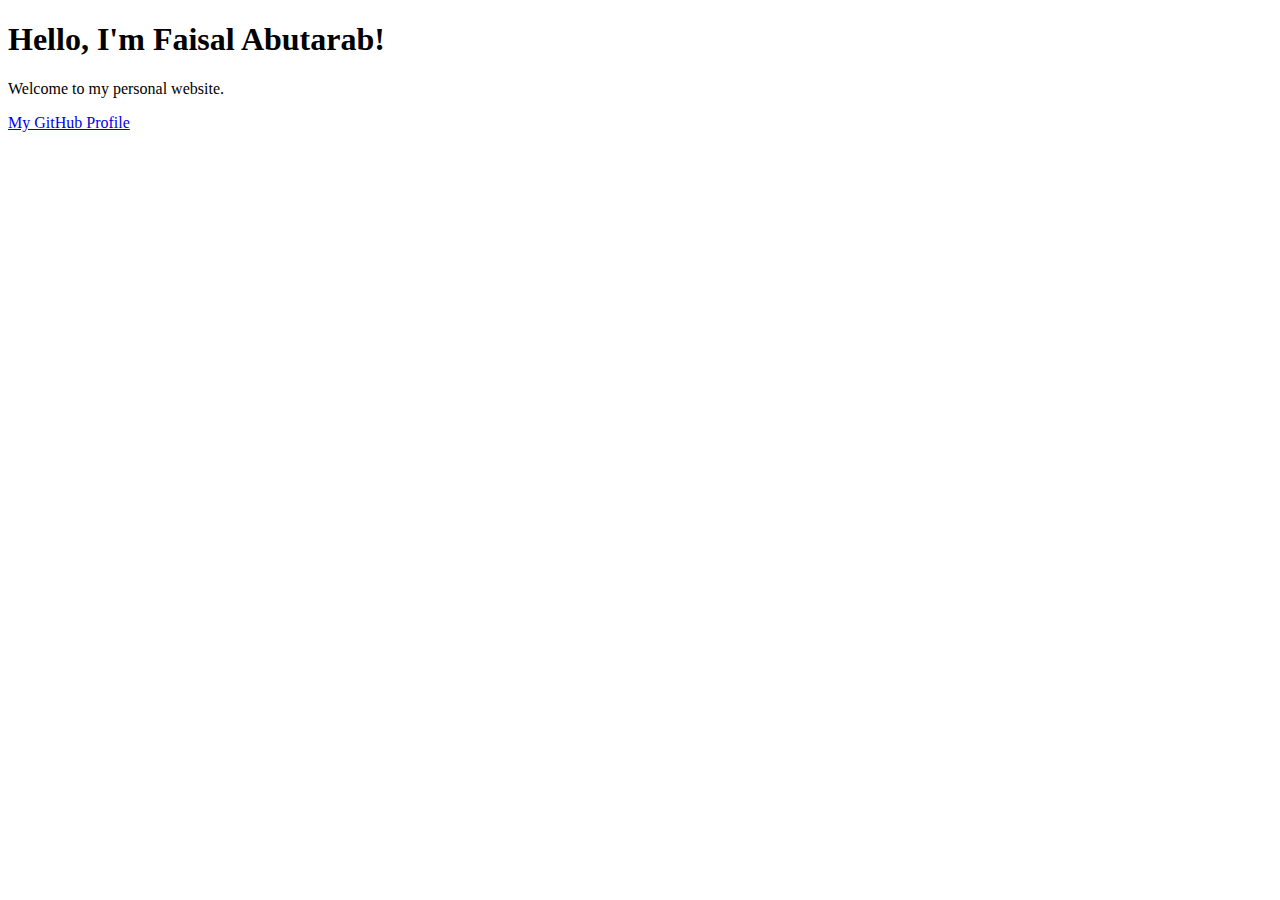
<file: index.html>
<!DOCTYPE html>
<html lang="en">
<head>
    <meta charset="UTF-8">
    <meta name="viewport" content="width=device-width, initial-scale=1.0">
    <title>Faisal Abutarab</title>
</head>
<body>
    <h1>Hello, I'm Faisal Abutarab!</h1>
    <p>Welcome to my personal website.</p>
    <a href="https://github.com/your-github-username">My GitHub Profile</a>
    </body>
</html>
</file>
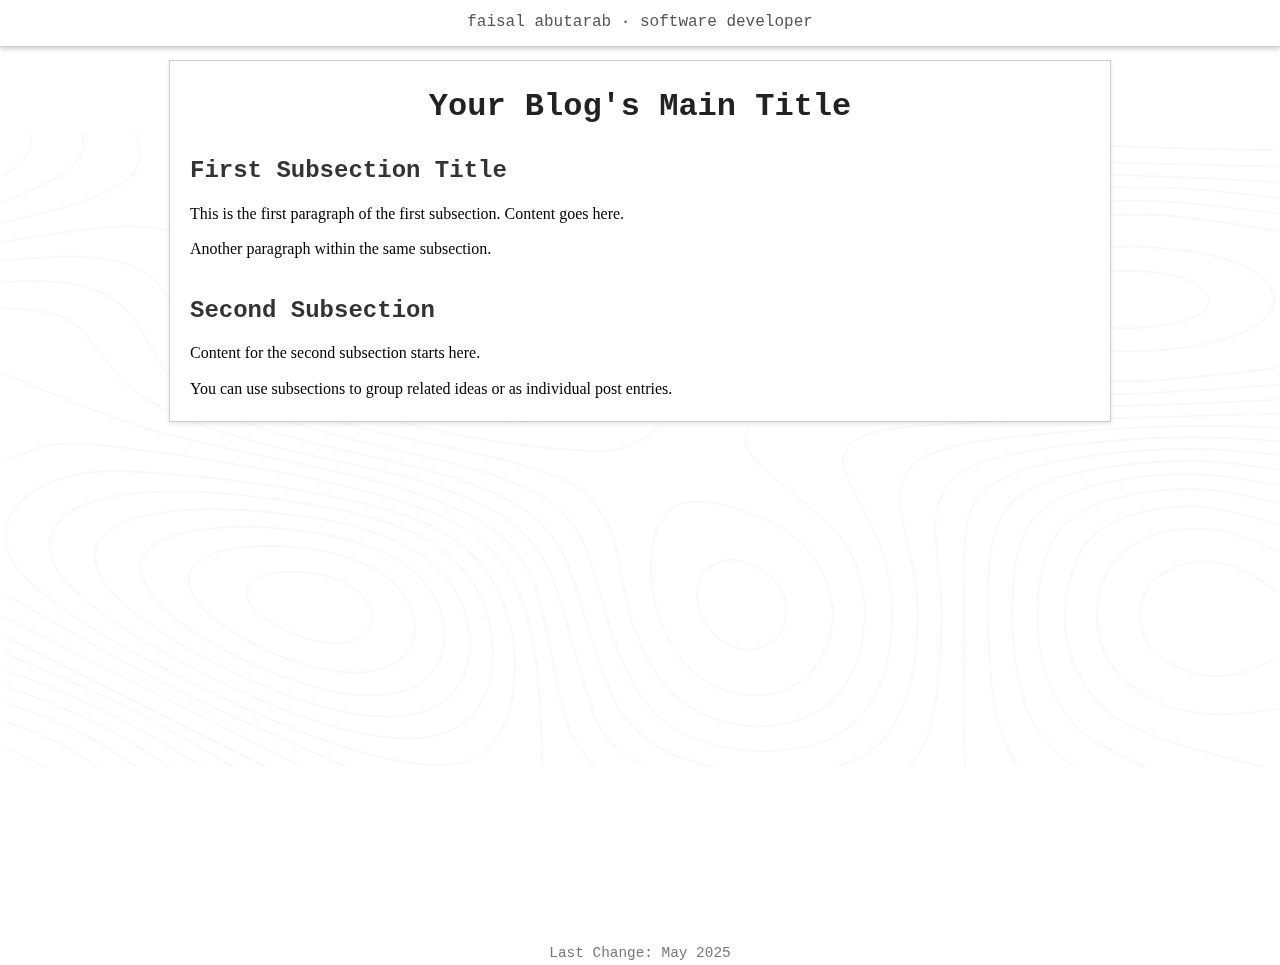
<file: blog1.html>
<!DOCTYPE html>
<html lang="en">
<head>
    <meta charset="UTF-8">
    <meta name="viewport" content="width=device-width, initial-scale=1.0">
    <title>My Blog</title>
    <link rel="stylesheet" href="blog_style.css">
</head>
<body>
     <div class="top-line">faisal abutarab &middot software developer</div>

    <svg class="" viewBox="0 0 1600 800">
        <path d="M551.934,242.424C557.175,248.668,568.773,252.605,578.894,254.286C590.741,256.254,608.96,255.356,619.095,250.85C626.942,247.362,635.643,240.532,636.767,234.343C637.831,228.482,632.724,219.809,627.136,214.912C620.141,208.783,605.824,205.062,594.975,203.953C584.378,202.871,571.297,204.341,562.814,207.987C556.018,210.908,548.613,215.544,546.734,221.18C544.807,226.959,547.419,237.043,551.934,242.424" stroke="#71717a" stroke-width="2" fill="none" stroke-linecap="round" stroke-miterlimit="4"/>
        <path d="M1314.139,218.182C1316.074,224.346,1323.905,229.961,1332.81,234.343C1347.538,241.591,1375.777,246.842,1398.995,247.837C1424.411,248.926,1460.711,244.106,1479.397,238.511C1490.236,235.265,1498.356,231.763,1503.724,226.263C1508.074,221.806,1512.641,215.521,1511.375,210.101C1509.504,202.091,1492.994,191.397,1480.753,185.859C1466.846,179.567,1448.831,177.936,1431.156,176.83C1411.175,175.58,1386.382,175.874,1366.834,180.377C1349.216,184.437,1326.137,191.887,1318.593,200.648C1314.157,205.8,1312.482,212.906,1314.139,218.182" stroke="#71717a" stroke-width="2" fill="none" stroke-linecap="round" stroke-miterlimit="4"/>
        <path d="M466.332,251.424C472.958,262.199,486.405,273.374,498.492,281.041C510.536,288.681,524.437,293.459,538.693,297.394C553.811,301.567,570.195,304.122,586.935,304.799C604.933,305.527,626.225,304.174,643.216,300.771C657.946,297.821,671.187,293.531,683.417,287.276C695.229,281.236,707.561,273.553,715.578,264.24C722.964,255.661,730.219,244.646,730.853,234.343C731.495,223.914,725.87,211.209,719.077,202.02C711.732,192.085,699.032,184.498,686.988,177.778C673.972,170.516,658.976,164.91,643.216,160.757C625.872,156.186,605.003,153.123,586.935,152.567C570.265,152.054,553.86,153.431,538.693,156.579C524.492,159.527,510.362,163.676,498.492,170.187C487.274,176.34,475.678,184.545,468.939,193.939C462.846,202.433,458.654,213.344,458.291,223.043C457.938,232.505,460.889,242.573,466.332,251.424" stroke="#71717a" stroke-width="2" fill="none" stroke-linecap="round" stroke-miterlimit="4"/>
        <path d="M1239.413,234.343C1247.499,244.235,1264.592,252.43,1279.558,258.586C1296.015,265.355,1314.915,268.863,1334.673,271.911C1357.02,275.359,1382.914,276.884,1407.035,276.906C1431.155,276.928,1456.488,275.35,1479.397,272.046C1500.553,268.995,1521.838,265.497,1539.764,258.586C1555.732,252.429,1573.793,244.142,1582.439,234.343C1588.759,227.18,1592.887,218.08,1592.455,210.101C1592.013,201.913,1586.392,192.947,1579.217,185.859C1569.633,176.391,1554.493,168.856,1535.678,162.768C1506.105,153.199,1455.475,146.223,1415.075,145.987C1374.337,145.749,1322.797,152.507,1292.253,161.616C1272.614,167.473,1256.875,174.679,1246.231,184.024C1238.19,191.084,1231.177,199.895,1230.151,208.417C1229.154,216.69,1233.217,226.764,1239.413,234.343" stroke="#71717a" stroke-width="2" fill="none" stroke-linecap="round" stroke-miterlimit="4"/>
        <path d="M4.331,56.566C4.331,56.566,27.244,41.814,33.073,32.323C38.201,23.974,39.747,4,39.747,4" stroke="#71717a" stroke-width="2" fill="none" stroke-linecap="round" stroke-miterlimit="4"/>
        <path d="M55.934,796L8.04,772.025" stroke="#71717a" stroke-width="2" fill="none" stroke-linecap="round" stroke-miterlimit="4"/>
        <path d="M407.448,242.424C411.534,257.272,422.209,271.263,434.522,282.828C448.666,296.114,469.042,306.866,489.97,315.152C513.769,324.573,543.758,330.56,570.854,333.761C597.524,336.912,626.145,337.615,651.256,334.489C674.094,331.646,695.581,326.715,715.578,317.602C735.817,308.378,758.077,294.406,771.859,279.221C783.806,266.059,795.418,249.151,796.477,234.343C797.449,220.747,789.933,205.64,781.315,193.939C771.794,181.011,755.758,171.149,739.698,161.627C721.169,150.641,697.185,140.531,675.377,133.656C654.28,127.005,633.042,122.688,611.055,120.577C588.394,118.401,563.46,118.606,541.331,121.212C520.727,123.639,500.614,127.734,482.412,134.72C465.018,141.396,446.662,150.67,434.171,161.551C423.523,170.826,414.643,180.987,410.05,193.599C404.98,207.523,403.351,227.537,407.448,242.424" stroke="#71717a" stroke-width="2" fill="none" stroke-linecap="round" stroke-miterlimit="4"/>
        <path d="M1596,297.11C1596,297.11,1479.75,312.507,1423.116,313.923C1368.594,315.287,1310.042,314.421,1262.312,306.368C1222.575,299.664,1180.97,286.741,1155.311,274.747C1139.242,267.237,1128.379,260.404,1118.881,250.505C1110.051,241.302,1100.759,228.49,1099.248,218.182C1098.019,209.792,1100.784,201.906,1105.564,193.939C1112.16,182.948,1127.2,170.854,1140.63,161.616C1155.06,151.691,1171.552,144.09,1189.95,137.162C1211.407,129.081,1232.599,122.826,1262.312,117.909C1308.032,110.343,1382.094,104.125,1439.196,105.872C1493.122,107.522,1596,126.232,1596,126.232" stroke="#71717a" stroke-width="2" fill="none" stroke-linecap="round" stroke-miterlimit="4"/>
        <path d="M4,90.154C4,90.154,71.736,62.806,87.697,48.485C96.554,40.537,100.982,32.305,103.238,24.242C105.13,17.482,102.743,4,102.743,4" stroke="#71717a" stroke-width="2" fill="none" stroke-linecap="round" stroke-miterlimit="4"/>
        <path d="M121.901,796C121.901,796,94.232,776.319,77.266,767.677C57.131,757.42,8.04,740.282,8.04,740.282" stroke="#71717a" stroke-width="2" fill="none" stroke-linecap="round" stroke-miterlimit="4"/>
        <path d="M357.592,218.182C357.862,228.859,359.716,240.072,363.672,250.505C367.906,261.67,375.161,273.389,383.004,282.828C390.68,292.067,398.122,298.981,410.05,306.707C427.754,318.173,454.62,330.796,482.412,339.56C516.945,350.451,565.777,358.514,603.015,362.106C634.632,365.155,664.558,366.431,691.457,362.769C714.85,359.585,734.569,354.781,755.779,344.407C780.462,332.335,809.977,310.898,828.891,290.909C845.214,273.659,863.62,252.099,865.668,234.343C867.302,220.175,860.564,206.674,851.063,193.939C837.964,176.383,809.547,159.589,785.349,145.455C759.374,130.283,728.153,116.208,699.497,106.949C672.731,98.3,646.682,93,619.095,90.363C590.461,87.626,559.948,87.99,530.653,91.499C500.982,95.054,467.581,101.515,442.211,111.798C420.745,120.499,400.366,131.616,386.643,145.455C374.773,157.426,366.465,173.908,361.809,187.249C358.078,197.939,357.33,207.779,357.592,218.182" stroke="#71717a" stroke-width="2" fill="none" stroke-linecap="round" stroke-miterlimit="4"/>
        <path d="M873.826,597.98C877.583,611.899,888.804,629.145,900.503,637.702C911.447,645.708,928.179,650.883,940.704,649.423C952.754,648.018,967.518,639.98,974.425,630.303C981.537,620.338,984.609,602.593,981.976,589.899C979.219,576.615,968.47,561.305,956.784,552.592C944.398,543.356,922.615,535.534,908.543,537.429C896.303,539.077,882.212,548.225,876.382,558.144C870.427,568.277,870.394,585.267,873.826,597.98" stroke="#71717a" stroke-width="2" fill="none" stroke-linecap="round" stroke-miterlimit="4"/>
        <path d="M1596,297.11C1596,297.11,1479.75,312.507,1423.116,313.923C1368.594,315.287,1310.042,314.421,1262.312,306.368C1222.575,299.664,1180.97,286.741,1155.311,274.747C1139.242,267.237,1128.379,260.404,1118.881,250.505C1110.051,241.302,1100.759,228.49,1099.248,218.182C1098.019,209.792,1100.784,201.906,1105.564,193.939C1112.16,182.948,1127.2,170.854,1140.63,161.616C1155.06,151.691,1171.552,144.09,1189.95,137.162C1211.407,129.081,1232.599,122.826,1262.312,117.909C1308.032,110.343,1382.094,104.125,1439.196,105.872C1493.122,107.522,1596,126.232,1596,126.232" stroke="#71717a" stroke-width="2" fill="none" stroke-linecap="round" stroke-miterlimit="4"/>
        <path d="M4,116.056C4,116.056,76.844,99.05,104.273,88.889C124.468,81.407,142.835,74.319,155.108,64.646C164.241,57.447,172.064,49.972,174.744,40.404C177.652,30.021,169.812,4,169.812,4" stroke="#71717a" stroke-width="2" fill="none" stroke-linecap="round" stroke-miterlimit="4"/>
        <path d="M170.189,796C170.189,796,123.096,764.524,96.902,751.515C69.249,737.781,8.04,716.396,8.04,716.396" stroke="#71717a" stroke-width="2" fill="none" stroke-linecap="round" stroke-miterlimit="4"/>
        <path d="M1596,318.344C1596,318.344,1459.629,329.102,1398.995,330.033C1347.061,330.83,1296.487,329.913,1254.271,325.897C1221.061,322.738,1198.538,319.707,1165.829,311.525C1123.097,300.835,1054.711,269.18,1021.106,262.089C1003.843,258.446,995.506,256.061,980.905,258.591C961.57,261.941,940.58,273.03,916.583,288.085C879.73,311.204,828.281,378.505,787.94,394.401C759.913,405.444,740.009,400.803,707.538,399.234C656.969,396.791,570.418,382.05,514.573,368.769C470.326,358.246,425.586,344.296,397.796,331.313C380.894,323.416,370.694,316.657,359.448,307.071C348.486,297.727,338.29,286.85,330.94,274.747C323.571,262.614,318.503,248.04,315.323,234.343C312.246,221.09,310.942,208.471,311.783,193.939C312.787,176.599,314.754,153.2,323.431,137.374C331.782,122.14,345.643,109.942,361.809,100.092C381.117,88.328,407.068,82.233,434.171,75.83C467.249,68.015,511.39,62.364,546.734,59.913C577.908,57.75,606.524,57.331,635.176,60.088C662.743,62.74,683.538,65.096,715.578,75.537C768.36,92.737,869.721,152.438,916.583,170.219C940.659,179.355,955.55,185.42,972.864,186.714C987.265,187.79,995.758,185.943,1013.065,181.218C1048.036,171.67,1120.111,131.285,1165.829,117.132C1201.084,106.219,1225.104,101.975,1262.312,97.252C1312.2,90.921,1382.063,87.073,1439.196,88.527C1493.091,89.898,1596,104.286,1596,104.286" stroke="#71717a" stroke-width="2" fill="none" stroke-linecap="round" stroke-miterlimit="4"/>
        <path d="M813.908,549.495C814,565.622,816.325,582.102,820.726,597.98C825.29,614.447,832.725,632.491,841.288,646.465C848.941,658.954,858.143,669.889,868.342,678.689C878.003,687.025,888.738,693.814,900.503,698.47C912.768,703.324,927.285,706.524,940.704,706.713C954.086,706.901,968.713,704.53,980.905,699.644C992.77,694.889,1004.125,687.745,1013.065,678.19C1022.809,667.777,1031.422,652.19,1035.953,638.384C1040.217,625.392,1041.697,611.939,1040.515,597.98C1039.199,582.428,1033.982,563.875,1026.505,549.495C1019.284,535.605,1009.616,523.747,996.985,512.813C982.1,499.927,960.749,487.564,940.704,479.541C920.56,471.478,894.194,465.257,876.382,464.646C863.871,464.218,853.303,464.365,844.221,469.805C834.178,475.82,825.207,489.053,820.101,501.495C814.471,515.212,813.816,533.461,813.908,549.495" stroke="#71717a" stroke-width="2" fill="none" stroke-linecap="round" stroke-miterlimit="4"/>
        <path d="M4,139.861C4,139.861,113.417,120.62,152.764,120.545C178.63,120.495,200.396,120.266,217.085,128.645C231.207,135.735,239.407,146.03,249.246,162.115C265.567,188.794,272.332,253.977,290.941,282.828C304.15,303.309,318.499,314.38,337.688,327.056C360.607,342.197,386.276,351.728,421.882,363.636C478.96,382.727,596.741,401.057,651.256,418.714C682.657,428.884,704.896,434.62,723.618,448.525C739.637,460.422,749.876,473.055,759.819,492.929C774.5,522.274,778.07,580.509,789.968,614.141C798.959,639.557,807.5,660.528,820.108,678.788C831.438,695.197,843.909,709.42,860.302,720.047C878.18,731.637,903.573,740.23,924.623,743.663C943.705,746.775,962.931,746.124,980.905,742.054C998.904,737.978,1018.351,730.101,1032.538,719.192C1046.128,708.742,1057.093,694.323,1064.985,678.788C1073.376,662.27,1078.373,641.235,1080.242,622.222C1082.08,603.519,1080.828,583.911,1076.42,565.657C1071.94,547.104,1066.936,531.635,1053.266,511.861C1030.188,478.478,943.045,424.7,933.14,395.96C928.76,383.251,932.696,372.803,937.679,363.636C942.907,354.018,952.905,346.184,964.824,340.092C980.986,331.831,1000.65,327.049,1029.146,324.993C1083.694,321.057,1183.849,343.329,1270.352,345.912C1370.692,348.908,1596,337.18,1596,337.18" stroke="#71717a" stroke-width="2" fill="none" stroke-linecap="round" stroke-miterlimit="4"/>
        <path d="M1596,84.405C1596,84.405,1504.909,73.784,1455.276,72.205C1399.728,70.437,1328.423,72.868,1278.392,76.247C1241.33,78.75,1217.524,80.769,1181.91,87.102C1136.582,95.162,1067.803,118.223,1029.146,124.474C1005.982,128.22,992.158,130.265,972.864,129.026C952.045,127.689,933.055,123.853,908.543,115.386C872.356,102.885,817.2,66.742,779.899,52.246C752.842,41.731,733.672,35.479,707.538,31.04C677.956,26.016,651.175,25.927,611.055,26.074C544.51,26.319,398.477,45.154,345.729,41.682C323.051,40.189,312.835,38.391,297.487,32.394C281.412,26.112,251.675,4,251.675,4" stroke="#71717a" stroke-width="2" fill="none" stroke-linecap="round" stroke-miterlimit="4"/>
        <path d="M212.447,796C212.447,796,156.922,759.515,124.932,743.434C89.206,725.476,7.208,694.949,7.208,694.949" stroke="#71717a" stroke-width="2" fill="none" stroke-linecap="round" stroke-miterlimit="4"/>
        <path d="M4,163.784C4,163.784,74.861,156.211,104.523,158.369C128.47,160.111,151.212,162.903,168.844,171.344C183.919,178.561,193.934,187.323,205.717,202.02C223.481,224.179,235.898,275.065,255.545,298.99C270.719,317.468,286.225,327.665,306.501,339.394C330.894,353.505,357.833,362.439,393.97,374.172C449.718,392.273,559.263,411.456,611.055,429.477C641.281,439.995,663.219,449.531,680.715,460.606C692.942,468.346,700.885,475.51,709.009,484.848C717.254,494.327,722.632,502.135,729.705,517.172C743.129,545.71,757.257,613.441,771.859,648.845C782.298,674.154,790.107,694.067,804.02,711.759C817.225,728.549,833.273,742.928,852.261,753.268C872.935,764.526,900.971,771.229,924.623,774.608C946.463,777.728,968.923,777.291,988.945,774.416C1007.158,771.802,1024.978,767.197,1040.062,759.596C1054.227,752.459,1067.11,742.929,1077.387,731.147C1088.087,718.879,1096.335,703.046,1102.445,686.869C1108.958,669.625,1112.512,649.261,1114.341,630.303C1116.151,611.548,1115.917,592.456,1113.5,573.737C1111.046,554.741,1106.916,538.154,1099.537,517.172C1089.542,488.751,1058.299,439.224,1054.554,420.202C1053.097,412.802,1053.329,409.121,1055.29,404.04C1057.524,398.255,1062.452,392.253,1068.669,387.879C1076.69,382.235,1088.528,379.039,1101.508,376.004C1119.179,371.873,1134.841,370.996,1165.829,368.749C1245.735,362.955,1596,354.784,1596,354.784" stroke="#71717a" stroke-width="2" fill="none" stroke-linecap="round" stroke-miterlimit="4"/>
        <path d="M252.26,796C252.26,796,176.884,749.359,136.683,729.386C95.555,708.953,8.04,675.096,8.04,675.096" stroke="#71717a" stroke-width="2" fill="none" stroke-linecap="round" stroke-miterlimit="4"/>
        <path d="M1596,65.211C1596,65.211,1427.33,54.541,1334.673,55.614C1229.287,56.835,1067.712,84.713,996.985,75.856C963.471,71.66,941.346,62.296,924.623,52.755C913.99,46.689,907.622,40.422,901.698,32.323C895.742,24.183,889.036,4,889.036,4" stroke="#71717a" stroke-width="2" fill="none" stroke-linecap="round" stroke-miterlimit="4"/>
        <path d="M4,190.035C4,190.035,57.117,187.297,80.402,190.944C100.845,194.146,121.691,199.814,136.683,208.284C148.899,215.185,155.548,222.363,165.826,234.343C181.965,253.157,197.316,294.46,218.409,315.152C237.18,333.565,259.32,344.179,283.189,355.556C309.343,368.02,334.702,374.973,369.849,385.416C422.697,401.119,519.516,418.146,570.854,435.846C604.305,447.379,631.164,458.845,651.256,471.578C665.215,480.425,674.274,488.881,683.417,499.308C692.366,509.515,697.949,517.269,705.73,533.333C721.078,565.019,740.482,646.862,755.779,683.509C765.048,705.715,770.171,720.319,782.059,735.354C794.172,750.672,810.508,764.306,828.141,774.312C846.699,784.843,891.365,796,891.365,796" stroke="#71717a" stroke-width="2" fill="none" stroke-linecap="round" stroke-miterlimit="4"/>
        <path d="M1045.226,795.608C1045.226,795.608,1067.362,788.602,1077.387,782.752C1087.748,776.705,1097.553,770.562,1106.244,759.596C1118.337,744.336,1130.321,720.223,1137.128,694.949C1145.696,663.139,1147.839,620.688,1146.256,581.818C1144.555,540.058,1121.026,481.586,1125.136,452.525C1127.369,436.737,1132.332,426.696,1141.709,417.589C1152.768,406.848,1171.781,401.533,1190.964,395.96C1215.561,388.813,1243.757,386.363,1278.392,382.588C1328.526,377.125,1406.752,372.054,1463.317,370.487C1511.18,369.162,1596,371.812,1596,371.812" stroke="#71717a" stroke-width="2" fill="none" stroke-linecap="round" stroke-miterlimit="4"/>
        <path d="M291.74,796C291.74,796,201.079,742.687,153.811,719.192C106.15,695.501,6.891,654.545,6.891,654.545" stroke="#71717a" stroke-width="2" fill="none" stroke-linecap="round" stroke-miterlimit="4"/>
        <path d="M1596,45.818C1596,45.818,1277.195,39.062,1197.99,32.038C1164.056,29.029,1145.596,27.568,1125.628,21.671C1110.456,17.19,1087.304,4,1087.304,4" stroke="#71717a" stroke-width="2" fill="none" stroke-linecap="round" stroke-miterlimit="4"/>
        <path d="M4,223.198C4,223.198,40.604,224.112,56.281,227.821C69.921,231.048,80.104,233.221,93.226,242.424C114.847,257.589,139.246,302.791,164.662,323.232C186.331,340.659,208.311,350.477,233.166,361.35C260.248,373.199,285.367,380.053,321.608,390.369C377.748,406.349,482.152,423.533,538.693,442.939C576.892,456.05,609.06,469.768,631.626,484.848C646.979,495.109,656.355,505.012,666.005,517.172C675.607,529.269,681.033,538.57,689.437,557.576C706.609,596.409,730.093,708.741,748.388,743.434C756.476,758.774,762.391,764.839,771.859,773.466C781.766,782.492,806.981,796,806.981,796" stroke="#71717a" stroke-width="2" fill="none" stroke-linecap="round" stroke-miterlimit="4"/>
        <path d="M332.765,796L8.04,633.84" stroke="#71717a" stroke-width="2" fill="none" stroke-linecap="round" stroke-miterlimit="4"/>
        <path d="M1136.902,796C1136.902,796,1152.4,774.345,1157.789,761.242C1163.867,746.461,1166.964,731.036,1170.016,711.111C1174.376,682.652,1176.465,642.904,1176.83,606.061C1177.235,565.209,1164.816,507.142,1171.015,476.768C1174.663,458.894,1180.07,446.927,1190.411,436.364C1201.726,424.806,1218.999,418.654,1238.275,412.121C1264.336,403.289,1299.142,398.633,1334.673,394.109C1377.888,388.608,1433.742,384.841,1479.397,384.176C1520.345,383.579,1596,388.771,1596,388.771" stroke="#71717a" stroke-width="2" fill="none" stroke-linecap="round" stroke-miterlimit="4"/>
        <path d="M1596,25.315C1596,25.315,1393.444,21.821,1326.633,16.374C1286.801,13.126,1231.638,4,1231.638,4" stroke="#71717a" stroke-width="2" fill="none" stroke-linecap="round" stroke-miterlimit="4"/>
        <path d="M4,304.093C4,304.093,110.729,350.554,178.958,371.717C270.364,400.07,429.304,423.785,506.533,449.356C550.705,463.981,583.463,477.328,607.68,492.929C623.676,503.234,633.218,513.064,643.235,525.253C653.162,537.331,659.687,546.448,667.611,565.657C683.566,604.335,695.18,711.801,713.023,751.515C722.509,772.629,743.776,796,743.776,796" stroke="#71717a" stroke-width="2" fill="none" stroke-linecap="round" stroke-miterlimit="4"/>
        <path d="M377.832,796L4,608.158" stroke="#71717a" stroke-width="2" fill="none" stroke-linecap="round" stroke-miterlimit="4"/>
        <path d="M1206.03,796C1206.03,796,1202.023,557.049,1206.675,509.091C1208.252,492.845,1208.98,486.419,1212.931,476.768C1216.646,467.694,1220.956,459.941,1229.024,452.525C1240.247,442.208,1258.548,432.703,1278.392,425.435C1304.63,415.823,1340.755,410.303,1374.874,405.84C1412.672,400.895,1457.114,398.339,1495.477,398.618C1530.518,398.873,1596,406.107,1596,406.107" stroke="#71717a" stroke-width="2" fill="none" stroke-linecap="round" stroke-miterlimit="4"/>
        <path d="M4,415.2C4,415.2,41.481,397.004,64.322,393.563C92.362,389.338,120.217,393.388,160.804,397.937C231.628,405.877,374.897,430.108,450.251,449.999C500.234,463.193,541.748,475.762,572.313,492.929C593.783,504.988,608.331,517.233,621.741,533.333C635.228,549.526,644.988,569.266,652.9,589.899C661.408,612.086,665.714,634.538,669.841,662.626C675.361,700.202,678.239,796,678.239,796" stroke="#71717a" stroke-width="2" fill="none" stroke-linecap="round" stroke-miterlimit="4"/>
        <path d="M432.776,796C432.776,796,283.595,731.162,212.189,694.949C142.094,659.402,8.04,580.995,8.04,580.995" stroke="#71717a" stroke-width="2" fill="none" stroke-linecap="round" stroke-miterlimit="4"/>
        <path d="M1271.043,796C1271.043,796,1252.093,758.12,1246.231,734.445C1238.869,704.711,1236.617,665.775,1235.547,630.303C1234.433,593.412,1233.419,546.512,1240.288,517.172C1244.99,497.088,1250.476,481.576,1261.827,468.687C1273.59,455.33,1291.428,446.899,1310.553,439.161C1333.951,429.693,1363.865,424.397,1393.696,420.202C1427.574,415.437,1468.52,413.175,1503.518,414.127C1535.706,415.003,1596,424.309,1596,424.309" stroke="#71717a" stroke-width="2" fill="none" stroke-linecap="round" stroke-miterlimit="4"/>
        <path d="M22.015,468.687C28.846,459.939,38.028,453.339,48.241,447.495C59.768,440.899,74.21,435.871,88.442,432.369C103.582,428.643,114.803,426.733,136.683,426.417C183.026,425.75,287.167,435.986,353.769,446.868C411.733,456.339,473.853,468.793,514.573,484.517C541.752,495.013,560.859,504.99,578.894,520.249C596.287,534.964,611.033,552.802,621.571,573.737C633.219,596.878,641.016,627.421,642.998,654.545C644.953,681.299,642.16,713.362,633.801,735.354C627.021,753.19,615.784,769.414,603.015,779.106C591.613,787.76,578.42,791.378,562.814,793.366C542.449,795.961,516.51,792.005,490.452,787.024C458.52,780.919,423.631,769.803,385.93,755.796C339.057,738.381,281.812,712.024,232.048,686.869C182.956,662.054,126.926,632.356,89.237,606.061C61.724,586.864,35.535,565.491,22.548,549.495C15.256,540.513,11.977,533.599,9.414,525.253C7.006,517.407,5.569,509.465,7.001,501.01C8.733,490.783,14.991,477.681,22.015,468.687" stroke="#71717a" stroke-width="2" fill="none" stroke-linecap="round" stroke-miterlimit="4"/>
        <path d="M1341.781,796C1341.781,796,1309.035,769.667,1297.563,751.515C1284.829,731.367,1276.801,705.695,1271.438,678.788C1265.181,647.398,1264.995,602.017,1266.324,573.737C1267.231,554.438,1269.379,539.568,1273.284,525.253C1276.582,513.161,1279.224,502.975,1286.573,492.929C1295.56,480.644,1309.83,468.272,1326.633,459.344C1347.86,448.066,1378.566,441.17,1406.829,436.364C1437.281,431.185,1471.712,429.431,1503.518,430.766C1534.754,432.076,1596,443.959,1596,443.959" stroke="#71717a" stroke-width="2" fill="none" stroke-linecap="round" stroke-miterlimit="4"/>
        <path d="M78.726,484.848C85.514,477.998,92.431,473.264,104.023,468.687C124.147,460.741,158.461,454.142,192.965,452.174C240.16,449.483,309.617,456.305,361.809,463.951C407.876,470.7,455.841,480.299,490.452,492.893C515.766,502.103,535.326,511.343,553.122,525.253C570.143,538.557,585.388,555.15,595.694,573.737C606.234,592.749,613.137,616.631,615.12,638.384C617.067,659.736,615.116,685.039,607.974,703.03C601.818,718.538,591.491,732.271,578.894,741.625C565.903,751.272,548.186,756.596,530.653,759.363C511.032,762.46,489.263,760.346,466.332,756.833C438.973,752.643,409.679,744.042,377.889,732.863C338.545,719.027,290.653,697.93,249.246,676.702C208.137,655.626,161.184,628.944,130.28,606.061C107.987,589.554,88.104,571.842,77.063,557.576C70.25,548.773,66.471,541.677,64.273,533.333C62.206,525.485,61.444,516.865,63.552,509.091C65.841,500.649,72.101,491.535,78.726,484.848" stroke="#71717a" stroke-width="2" fill="none" stroke-linecap="round" stroke-miterlimit="4"/>
        <path d="M1431.156,795.944C1431.156,795.944,1372.04,770.01,1351.71,751.515C1334.042,735.443,1321.767,717.064,1312.646,694.949C1302.19,669.602,1296.507,635.677,1296.65,606.061C1296.794,576.418,1301.801,539.784,1313.537,517.172C1322.792,499.34,1336.188,487.045,1352.694,476.768C1371.625,464.981,1397.98,458.587,1423.116,454C1450.609,448.983,1482.542,447.633,1511.558,449.724C1540.157,451.784,1596,466.153,1596,466.153" stroke="#71717a" stroke-width="2" fill="none" stroke-linecap="round" stroke-miterlimit="4"/>
        <path d="M149.201,492.929C167.642,482.283,195.917,478.393,225.126,475.644C263.836,472.002,319.503,475.439,361.809,480.596C399.191,485.153,436.37,492.225,466.332,502.48C490.671,510.811,512.158,520.468,529.691,533.333C545.27,544.764,558.482,557.936,567.935,573.737C577.719,590.092,584.81,611.971,586.699,630.303C588.409,646.893,586.743,664.547,581.103,678.788C575.74,692.329,565.917,705.513,554.774,714.199C543.708,722.825,529.884,727.821,514.573,730.852C495.957,734.537,472.157,733.418,450.251,730.732C426.67,727.84,403.653,721.37,377.889,712.858C346.697,702.552,309.637,687.095,277.089,670.707C244.34,654.218,208.059,633.745,182.038,614.141C161.221,598.459,140.684,582.574,130.461,565.657C122.592,552.636,116.323,537.26,119.24,525.253C122.23,512.943,135.327,500.939,149.201,492.929" stroke="#71717a" stroke-width="2" fill="none" stroke-linecap="round" stroke-miterlimit="4"/>
        <path d="M1578.768,796C1578.768,796,1482.326,772.998,1447.236,759.184C1422.209,749.332,1402.795,741.93,1385.515,727.273C1368.1,712.501,1352.356,691.969,1343.306,670.707C1334.056,648.978,1329.961,622.076,1331.285,597.98C1332.625,573.588,1342.213,542.266,1351.692,525.253C1357.95,514.021,1365.391,507.721,1373.966,501.01C1382.64,494.222,1392.399,489.234,1403.519,484.848C1416.391,479.772,1431.616,475.99,1447.236,473.645C1464.689,471.025,1482.586,469.096,1503.518,470.989C1530.687,473.445,1596,492.398,1596,492.398" stroke="#71717a" stroke-width="2" fill="none" stroke-linecap="round" stroke-miterlimit="4"/>
        <path d="M201.005,513.579C216.573,504.3,241.999,500.62,265.327,497.868C292.287,494.687,324.404,495.602,353.769,498.283C383.367,500.985,417.478,506.967,442.211,514.138C461.044,519.599,475.665,525.163,490.452,533.801C505.127,542.374,520.221,553.189,530.653,565.676C540.511,577.475,548.576,591.491,552.277,606.061C556.084,621.05,556.688,640.544,552.563,654.545C548.881,667.041,540.617,678.762,531.433,686.869C522.485,694.768,510.879,699.642,498.492,702.969C484.267,706.79,467.415,707.38,450.251,706.363C430.278,705.179,408.28,700.515,385.93,694.087C360.217,686.692,330.676,674.879,305.177,662.626C280.571,650.803,255.462,636.793,235.322,622.222C217.854,609.584,199.969,596.682,190.015,581.818C181.654,569.335,173.484,553.045,175.827,541.414C178.021,530.526,189.284,520.566,201.005,513.579" stroke="#71717a" stroke-width="2" fill="none" stroke-linecap="round" stroke-miterlimit="4"/>
        <path d="M1596,723.811C1596,723.811,1538.504,732.507,1511.558,730.081C1486.101,727.789,1459.181,721.875,1438.404,711.111C1419.5,701.318,1401.287,684.632,1390.651,670.707C1382.621,660.193,1378.838,649.408,1375.593,638.384C1372.489,627.838,1371.146,616.835,1371.152,606.061C1371.158,595.286,1372.478,584.265,1375.629,573.737C1378.924,562.731,1382.636,551.485,1390.955,541.528C1401.69,528.679,1419.923,514.002,1439.196,506.875C1461.66,498.567,1493.463,496.805,1519.598,499.98C1545.731,503.154,1596,525.92,1596,525.92" stroke="#71717a" stroke-width="2" fill="none" stroke-linecap="round" stroke-miterlimit="4"/>
        <path d="M265.327,530.43C278.507,524.69,296.244,522.351,313.568,520.838C333.382,519.109,357.531,519.951,377.889,522.262C396.658,524.392,415.389,528.283,431.437,533.333C445.321,537.703,457.606,542.632,469.045,549.495C480.181,556.177,491.336,564.137,499.335,573.737C507.116,583.075,514.044,594.922,516.723,606.061C519.236,616.514,519.219,628.784,516.026,638.384C512.942,647.653,506.328,656.677,498.492,662.906C490.072,669.6,477.895,673.774,466.332,676.247C453.905,678.905,440.563,678.766,426.131,677.382C408.849,675.724,388.663,670.965,369.849,664.827C349.699,658.253,327.691,648.645,309.214,638.384C292.058,628.857,274.68,617.912,262.232,606.061C251.722,596.054,240.832,584.333,237.574,573.737C235.056,565.55,235.148,556.374,238.909,549.495C243.265,541.527,254.6,535.101,265.327,530.43" stroke="#71717a" stroke-width="2" fill="none" stroke-linecap="round" stroke-miterlimit="4"/>
        <path d="M1596,660.076C1596,660.076,1561.791,677.533,1543.719,680.436C1525.606,683.346,1504.827,682.936,1487.437,677.462C1469.974,671.966,1449.661,660.453,1439.196,647.414C1430.003,635.962,1424.482,619.741,1424.615,606.061C1424.747,592.49,1430.369,576.288,1439.752,565.657C1450.234,553.78,1470.351,543.976,1487.437,540.647C1504.947,537.236,1525.92,540.338,1543.719,546.192C1562.181,552.263,1596,577.335,1596,577.335" stroke="#71717a" stroke-width="2" fill="none" stroke-linecap="round" stroke-miterlimit="4"/>
        <path d="M321.608,560.853C327.911,556.939,335.705,554.601,345.729,553.437C361.406,551.617,388.871,552.284,407.316,557.576C424.14,562.402,442.901,570.993,452.589,581.818C460.566,590.732,467.522,604.708,465.53,614.141C463.542,623.558,451.762,634.092,440.719,638.384C426.837,643.78,404.163,641.243,385.93,636.61C365.608,631.447,337.494,615.933,325.073,606.061C318.174,600.577,314.199,595.672,311.654,589.899C309.412,584.811,307.891,578.504,309.419,573.737C311.011,568.768,316.324,564.135,321.608,560.853" stroke="#71717a" stroke-width="2" fill="none" stroke-linecap="round" stroke-miterlimit="4"/>
    </svg>


    <div class="blog-container">
        <h1>Your Blog's Main Title</h1>

        <div class="blog-section">
            <h2>First Subsection Title</h2>
            <p>This is the first paragraph of the first subsection. Content goes here.</p>
            <p>Another paragraph within the same subsection.</p>
        </div>

        <div class="blog-section">
            <h2>Second Subsection</h2>
            <p>Content for the second subsection starts here.</p>
            <p>You can use subsections to group related ideas or as individual post entries.</p>
        </div>


        </div>

    <div class="footer-text">Last Change: May 2025</div>
</body>
</html>
</file>
<file: blog_style.css>
body {
    font-family: "Andale Mono", monospace;
    margin: 0;
    padding: 0;
    padding-top: 60px;
    line-height: 1.6;
    color: #000000;
    background-color: #ffffff;
    min-height: 100vh;
    display: flex;
    justify-content: center;
    align-items: flex-start;
    position: relative;
}

svg {
    position: fixed;
    top: 0;
    left: 0;
    width: 100%;
    height: 100%;
    z-index: -1;
    opacity: 0.05;
}

.blog-container {
    background-color: rgb(255, 255, 255);
    border: 1px solid #ccc;
    padding: 20px;
    margin-bottom: 30px;
    border-radius: 0px;
    box-shadow: 0 2px 4px rgba(0, 0, 0, 0.1);
    max-width: 900px;
    width: 100%;
    position: relative;
}

.blog-post {
    margin-bottom: 40px;
    padding-bottom: 20px;
    border-bottom: 1px dashed #eee;
}

.blog-post:last-child {
    margin-bottom: 0;
    padding-bottom: 0;
    border-bottom: none;
}

.blog-container h1 {
    margin-top: 0;
    margin-bottom: 20px;
    font-size: 2em;
    color: #222;
    text-align: center;
}

.blog-section {
    margin-bottom: 30px;
}

.blog-section:last-child {
    margin-bottom: 0;
}

.blog-section h2 {
    margin-top: 0;
    margin-bottom: 10px;
    font-size: 1.5em;
    color: #333;
}

.blog-section p {
    margin: 0 0 10px 0;
    font-family: Georgia, serif;
}

.blog-section p:last-child {
    margin-bottom: 0;
}


.footer-text {
    position: absolute;
    bottom: -5px;
    left: 0;
    width: 100%;
    text-align: center;
    font-size: 0.9em;
    color: #777;
}

.top-line {
    width: 100%;
    padding: 10px 0;
    text-align: center;
    font-size: 1em;
    color: #555;
    background-color: white;
    position: fixed;
    top: 0;
    left: 0;
    z-index: 10;
    border-bottom: 1px solid #ccc;
    box-shadow: 0 2px 5px rgba(0, 0, 0, 0.2);
}


.blog-section p {
    margin: 0 0 10px 0;
    font-family: Georgia, serif;
}


@media (max-width: 768px) {
     .top-line-inner {
         padding: 0 10px;
     }
}
</file>
